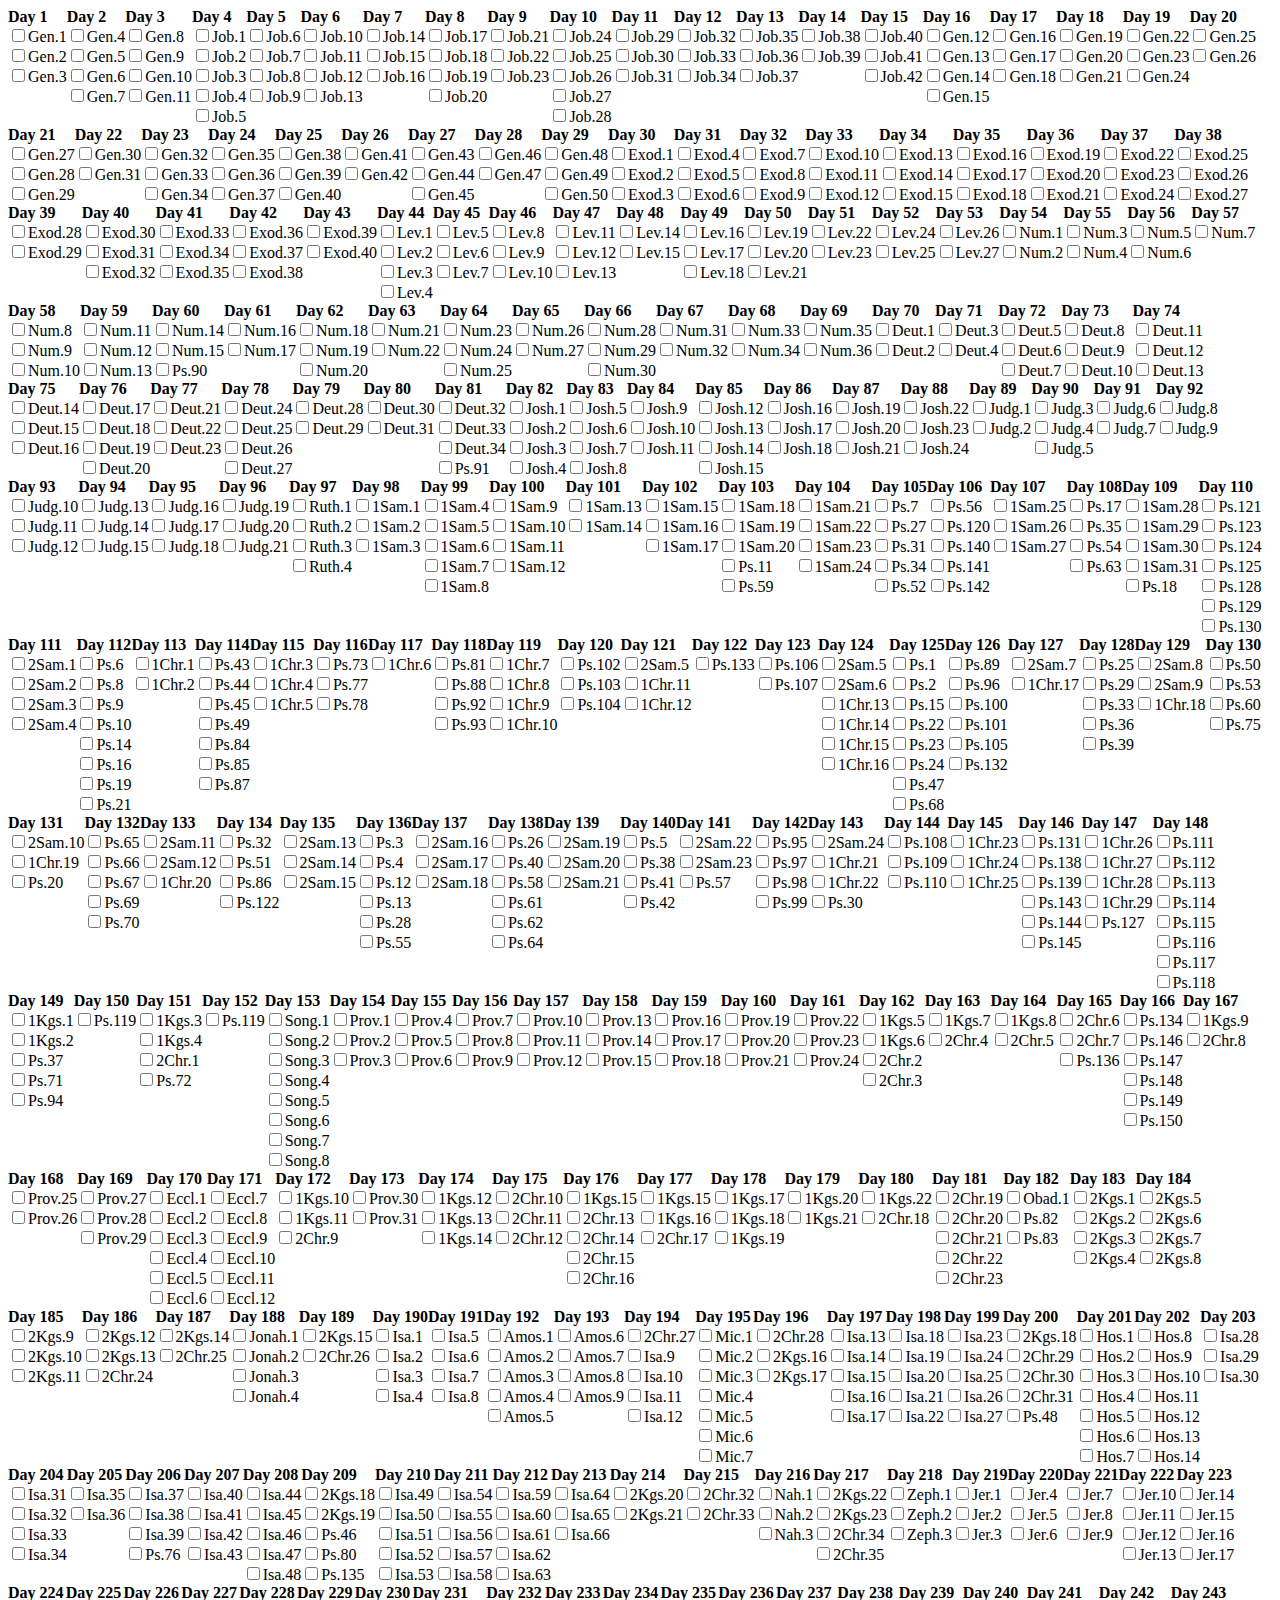
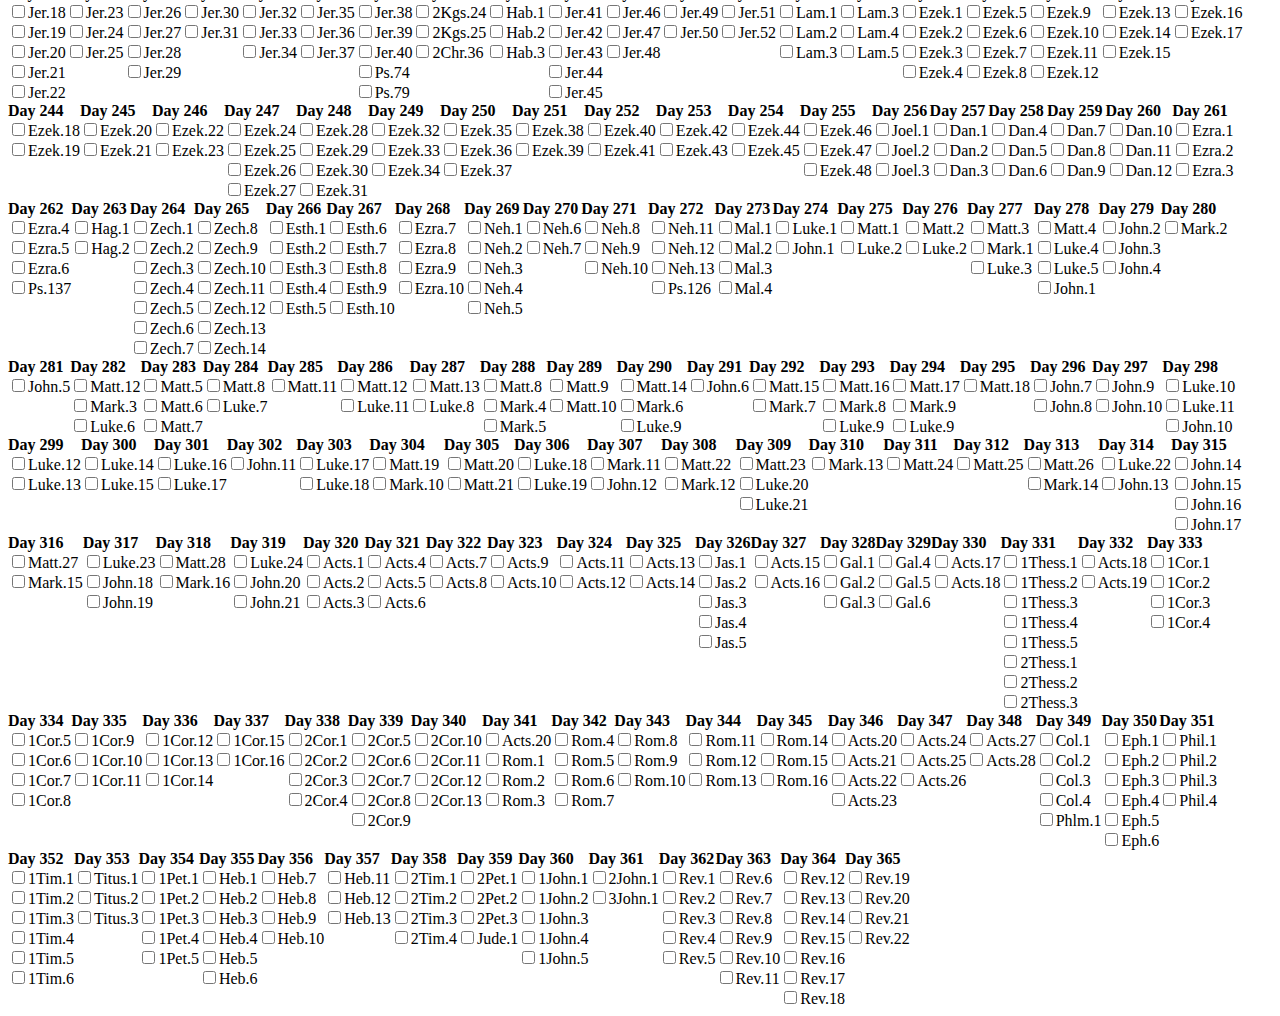
<file: readingPlanDivs.html>
<!DOCTYPE html>
<html lang="en">

<head>
    <meta charset="UTF-8">
    <meta http-equiv="X-UA-Compatible" content="IE=edge">
    <meta name="viewport" content="width=device-width, initial-scale=1.0">
    <title>Document</title>
    <style>
        #flex-reading-plan {
            display: flex;
            flex-wrap: wrap;
        }

        #flex-reading-plan div {
            display: flex;
            flex-direction: column;
        }

    </style>
</head>

<body>
    <main id="reading">
        <div id="flex-reading-plan">
            <div>
                <b>Day 1</b>
                <span><input class="chapter-checkbox" type="checkbox" id="Gen.1-checkbox"><label
                        for="Gen.1-checkbox">Gen.1</label></span>
                <span><input class="chapter-checkbox" type="checkbox" id="Gen.2-checkbox"><label
                        for="Gen.2-checkbox">Gen.2</label></span>
                <span><input class="chapter-checkbox" type="checkbox" id="Gen.3-checkbox"><label
                        for="Gen.3-checkbox">Gen.3</label></span>
            </div>
            <div>
                <b>Day 2</b>
                <span><input type="checkbox"><label>Gen.1</label></span>
                <span><input type="checkbox"><label>Gen.1</label></span>
                <span><input type="checkbox"><label>Gen.1</label></span>
            </div>
            <div>
                <b>Day 2</b>
                <span><input type="checkbox"><label>Gen.1</label></span>
                <span><input type="checkbox"><label>Gen.1</label></span>
                <span><input type="checkbox"><label>Gen.1</label></span>
            </div>
            <div>
                <b>Day 2</b>
                <span><input type="checkbox"><label>Gen.1</label></span>
                <span><input type="checkbox"><label>Gen.1</label></span>
                <span><input type="checkbox"><label>Gen.1</label></span>
            </div>
            <div>
                <b>Day 2</b>
                <span><input type="checkbox"><label>Gen.1</label></span>
                <span><input type="checkbox"><label>Gen.1</label></span>
                <span><input type="checkbox"><label>Gen.1</label></span>
            </div>
            <div>
                <b>Day 2</b>
                <span><input type="checkbox"><label>Gen.1</label></span>
                <span><input type="checkbox"><label>Gen.1</label></span>
                <span><input type="checkbox"><label>Gen.1</label></span>
            </div>
            <div>
                <b>Day 2</b>
                <span><input type="checkbox"><label>Gen.1</label></span>
                <span><input type="checkbox"><label>Gen.1</label></span>
                <span><input type="checkbox"><label>Gen.1</label></span>
            </div>
            <div>
                <b>Day 2</b>
                <span><input type="checkbox"><label>Gen.1</label></span>
                <span><input type="checkbox"><label>Gen.1</label></span>
                <span><input type="checkbox"><label>Gen.1</label></span>
            </div>
            <div>
                <b>Day 2</b>
                <span><input type="checkbox"><label>Gen.1</label></span>
                <span><input type="checkbox"><label>Gen.1</label></span>
                <span><input type="checkbox"><label>Gen.1</label></span>
            </div>
            <div>
                <b>Day 2</b>
                <span><input type="checkbox"><label>Gen.1</label></span>
                <span><input type="checkbox"><label>Gen.1</label></span>
                <span><input type="checkbox"><label>Gen.1</label></span>
            </div>
        </div>
    </main>
</body>
<script src='./js/BSB.js'></script>
<script src='./js/OSISBOOKS.js'></script>
<script src="./js/CHRONOLOGICALNT260.js"></script>
<script src="./js/CHRONOLOGICALREADINGPLAN.js"></script>
<script>
    let readingPlan=CHRONOLOGICALNT260;
    readingPlan=CHRONOLOGICALREADINGPLAN;
    console.log(CHRONOLOGICALNT260);
</script>
<script>
    function buildFlexReadingPlanTable(){
        let str="";
        console.log("readingPlan");
        for (let i=0;i<366;i++){
            let day="Day "+ i.toString();
            if (readingPlan.hasOwnProperty(day)){
                console.log(day, readingPlan[day]);
                let dayReadingList=readingPlan[day].trim().split(",");
                for (let i=0;i<dayReadingList.length;i++){//remove whitspace
                    dayReadingList[i]=dayReadingList[i].trim();
                }
                str+="<div>\n";
                str+="<b>"+day+"</b>";
                for (let i=0;i<dayReadingList.length;i++){//remove whitspace
                    let thisChapter=dayReadingList[i];
                    str+="<span><input class='chapter-checkbox' type='checkbox' id='"+thisChapter+"-checkbox'><label for='"+thisChapter+"-checkbox'>"+thisChapter+"</label></span>"
                }
                str+="</div>";

            //     <div>
            //     <b>Day 1</b>
            //     <span><input class="chapter-checkbox" type="checkbox" id="Gen.1-checkbox"><label for="Gen.1-checkbox">Gen.1</label></span>
            //     <span><input class="chapter-checkbox" type="checkbox" id="Gen.2-checkbox"><label
            //             for="Gen.2-checkbox">Gen.2</label></span>
            //     <span><input class="chapter-checkbox" type="checkbox" id="Gen.3-checkbox"><label
            //             for="Gen.3-checkbox">Gen.3</label></span>
            // </div>
            }
            else(console.log(i,"no day"));
        }
        document.getElementById("flex-reading-plan").innerHTML=str;
    }
    buildFlexReadingPlanTable();
</script>
<script>
    let osis = [];
    let nestedBible = BSB;
    let readChapters = {};
    function buildOsisBibleKeys() {
        for (let i = 0; i < OSISBOOKS.length; i++) {
            let book = OSISBOOKS[i];
            for (let j = 0; j < 200; j++) {
                if (nestedBible[book].hasOwnProperty(j.toString())) {
                    osis.push(book + "." + j.toString());
                }
            }
        }
    }

    function createReadChapters() {
        readChapters = {};
        for (let i = 0; i < osis.length; i++) {
            readChapters[osis[i]] = false;
        }
        console.log(readChapters);
    }

    function updateReadChapters(evt){
        console.log(evt.target.id);
        let box=document.getElementById(evt.target.id);
        let bookChap=evt.target.id.replace("-checkbox","");
        readChapters[bookChap]=box["checked"];
        console.log(readChapters[bookChap]);
    }

    function addEventListenersToChapterCheckboxes(){
        let boxes=document.getElementsByClassName("chapter-checkbox");
        for (let i=0;i<boxes.length;i++){
            boxes[i].addEventListener("input", (evt)=>updateReadChapters(evt));
        }
    }


    buildOsisBibleKeys();
    createReadChapters();
    addEventListenersToChapterCheckboxes();
</script>

</html>
</file>
